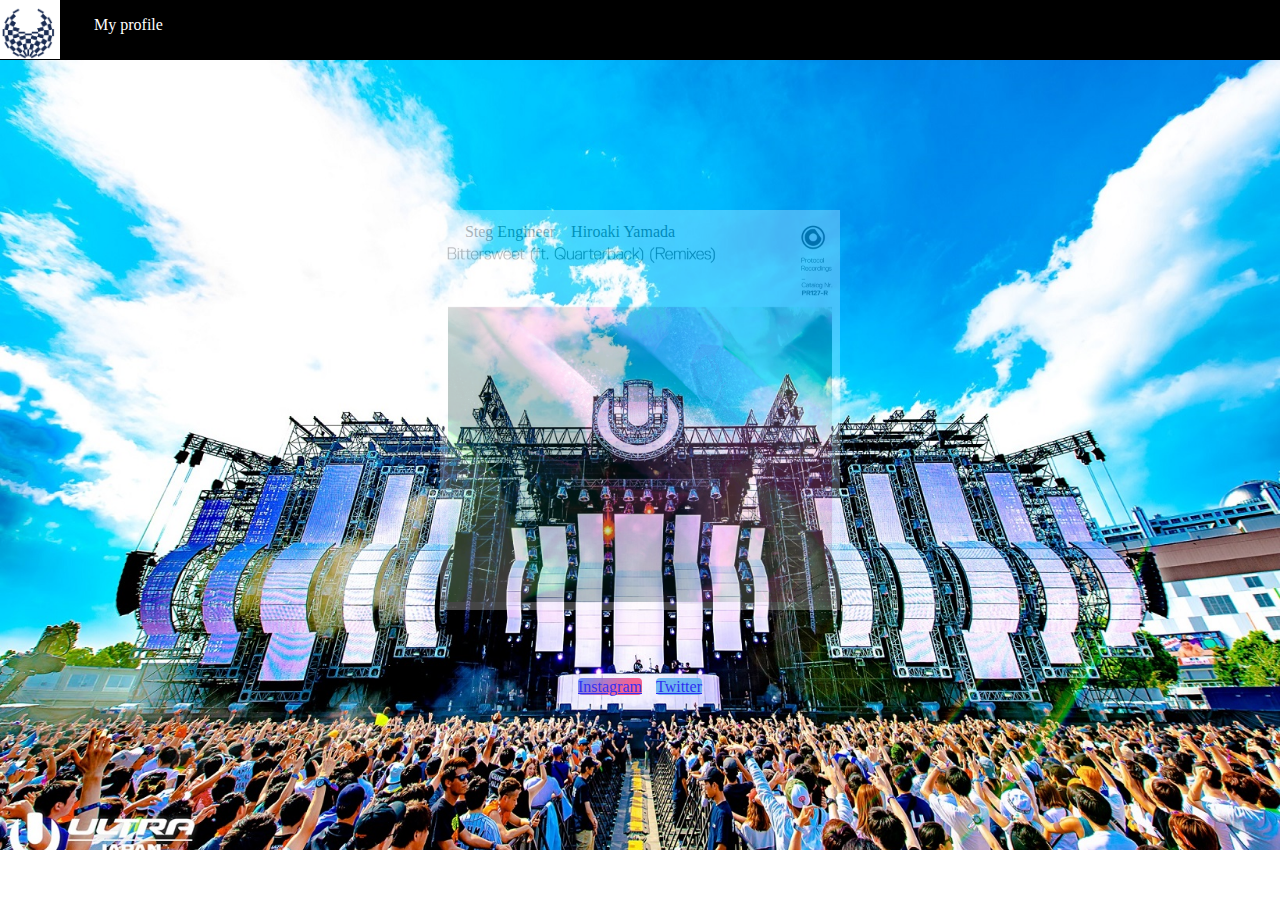
<file: Lv1/index.html>
<!DOCTYPE html>
<html>
    <head>
        <meta charset="utf-8">
        <meta name="viewport" content="width=device-width, initial-scale=1.0">
        <title>My profile</title>
        <link rel="stylesheet" type="text/css" href="lv1.css">
        <link rel="stylesheet" href="//maxcdn.bootstrapcdn.com/font-awesome/4.5.0/css/font-awesome.min.css">
        <script src="https://ajax.googleapis.com/ajax/libs/jquery/2.1.4/jquery.min.js"></script>
        <link rel=“stylesheet” href=“https://unpkg.com/ress/dist/ress.min.css“>
    </head>
    <body>
        <div class="header">
            <div class="header-logo">
             　
            </div>
            <div class="header-text">
               <p>My profile</p>
            </div>
        </div>
        <div class="main">
            <div class="main-logo">
                <div class="text">
                    <p> Steg Engineer　Hiroaki Yamada</p>
                </div>
            </div>
            <div class="main-sns">
                    <a href="https://www.instagram.com/vivaruckk_117?ref=badge
                    "class="btn instagram"><span class="fa fa"></span>Instagram</a>
                    <a href="https://twitter.com/crew54101702?ref=badge" class="btn twitter"><span class="fa"></span>Twitter</a>
            </div>

        </div>
        <script src="lv1.js"></script>
    </body>


</html>
</file>
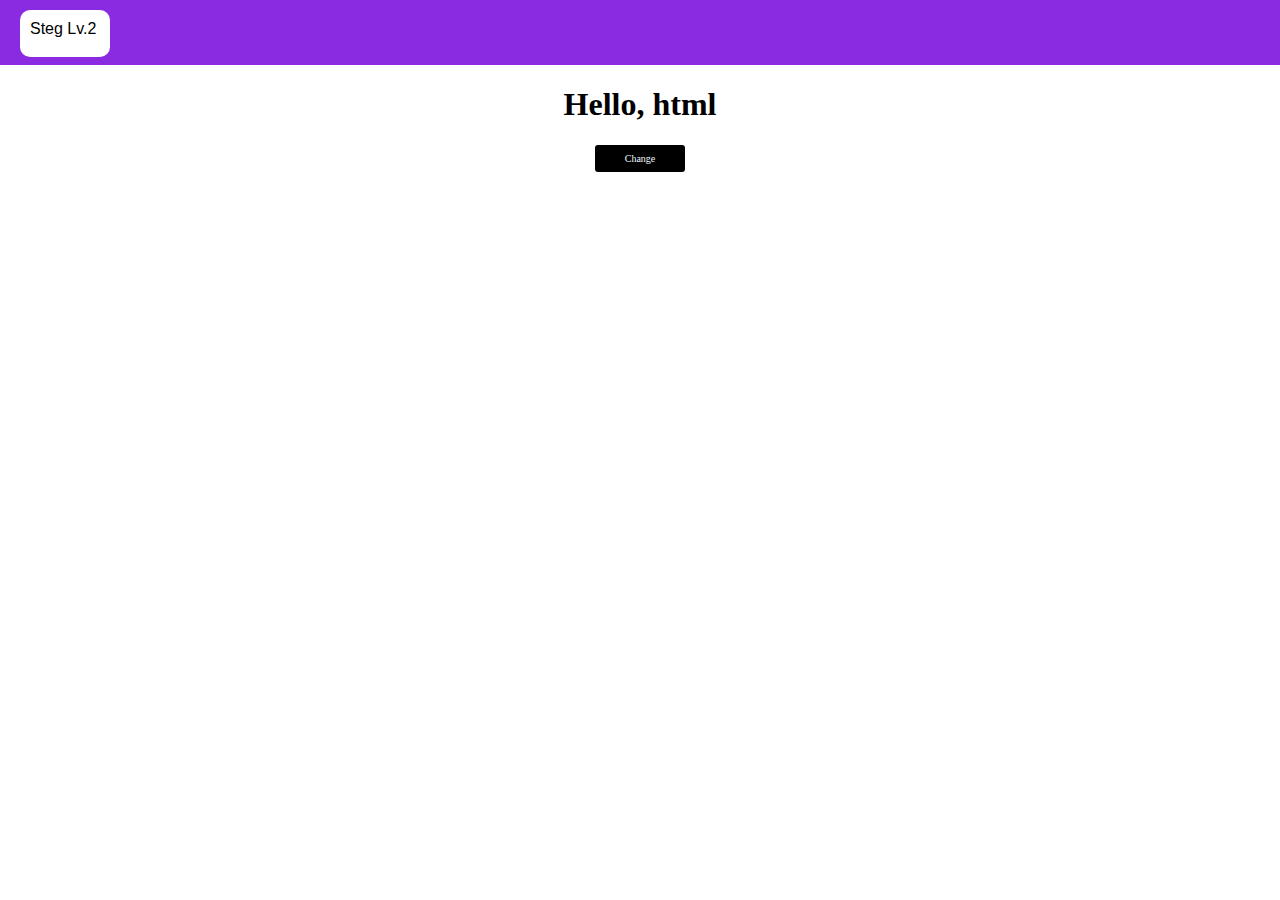
<file: Lv2/index.html>
<!DOCTYPE html>
<html>
    <head>
        <meta charset="utf-8">
        <meta name="viewport" content="width=device-width, initial-scale=1.0">
        <title>hello html js</title>
        <link rel="stylesheet" type="text/css" href="pigahaku.css">
        <link rel="stylesheet" href="//maxcdn.bootstrapcdn.com/font-awesome/4.5.0/css/font-awesome.min.css">
        <script src="https://ajax.googleapis.com/ajax/libs/jquery/2.1.4/jquery.min.js"></script>
    </head>
    <body>

        <div class="header-main">
            <div class="header-logo">
                <p>Steg Lv.2</p>
            </div>
        </div>
        <div class="main">
            <div class="main-main">
             <h1 id="text">Hello, html</h1>
            </div>
            <div class="text" id="change-text">Change</div>
        </div>
        <footer>
        
        </footer>
     <script src="teg.js"></script>
    </body>
</file>
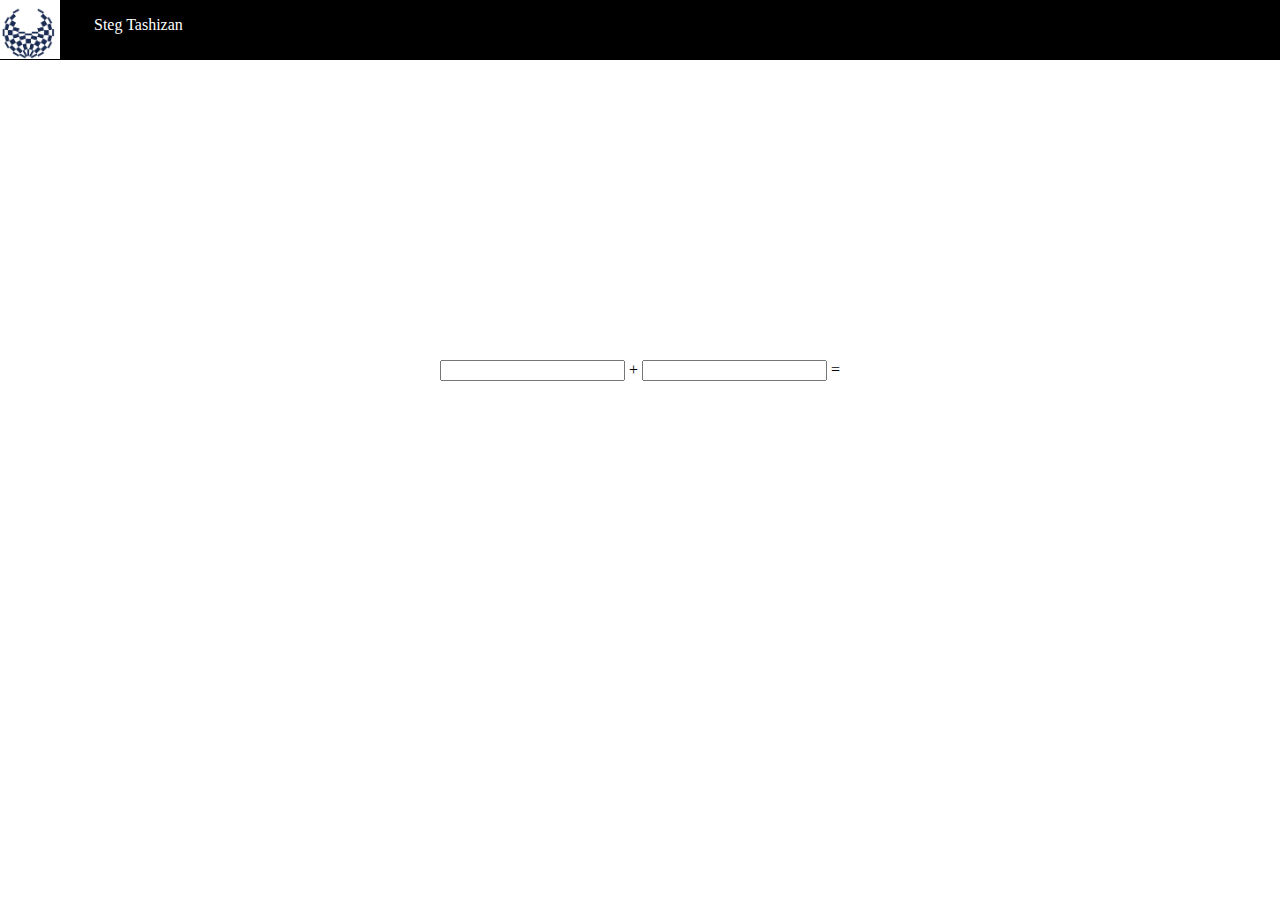
<file: Lv3/index.html>
<!DOCTYPE html>
<html>
    <head>
        <meta charset="utf-8">
        <meta name="viewport" content="width=device-width, initial-scale=1.0">
        <title>keisan</title>
        <link rel="stylesheet" type="text/css" href="lv3.css">
        <link rel="stylesheet" href="//maxcdn.bootstrapcdn.com/font-awesome/4.5.0/css/font-awesome.min.css">
        <script src="https://ajax.googleapis.com/ajax/libs/jquery/2.1.4/jquery.min.js"></script>
    </head>
    <body>
        <div class="header">
           <div class="header-logo">
            　
           </div>
           <div class="header-text">
              <p>Steg Tashizan</p>
           </div>
        </div>
       <div class="main">
       <form oninput="result.value = (hoge.value && fuga.value) && parseInt(hoge.value) + parseInt(fuga.value)">
           <input type="number" name="hoge"> + <input type="number" name="fuga">
           = <output name="result">
           </output>
       </form>
       </div>
      <script src="lv3.js"></script>
    </body>
</html>
</file>
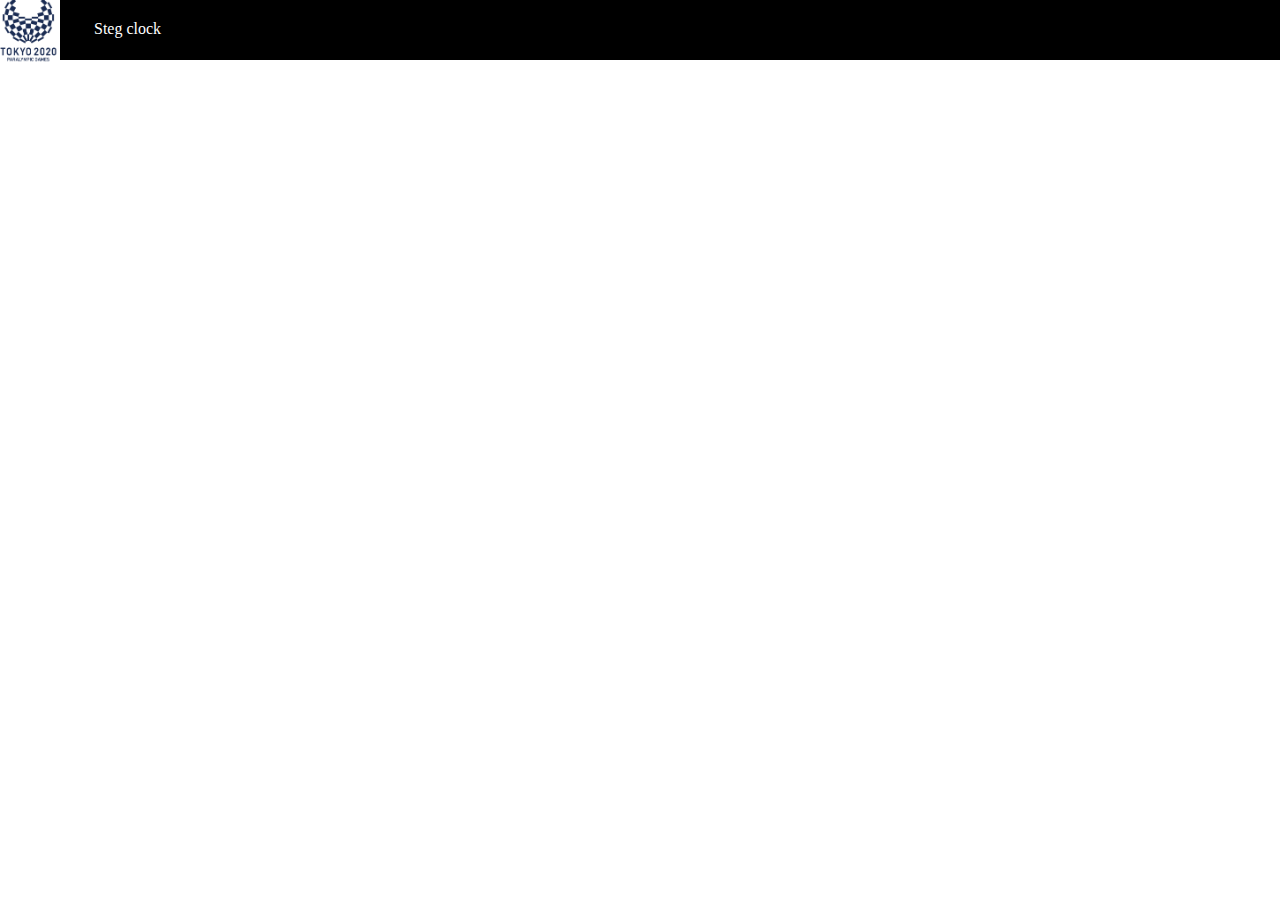
<file: Lv5/index.html>
<!DOCTYPE html>
<html lang="ja">
    <head>
        <meta charset="utf-8">
        <meta name="viewport" content="width=device-width, initial-scale=1.0">
        <title>Steg clock</title>
        <link rel="stylesheet" type="text/css" href="lv5.css">
        <link rel="stylesheet" href="//maxcdn.bootstrapcdn.com/font-awesome/4.5.0/css/font-awesome.min.css">
        <script src="https://ajax.googleapis.com/ajax/libs/jquery/2.1.4/jquery.min.js"></script>
    </head>
    <body>
        <div class="header">
                <div class="header-logo">
                 
                </div>
                <div class="header-text">
                   <p>Steg clock</p>
                </div>
        </div>
        <div class="main">
             <div id="clock_time"></div>
            <div id="clock_date"></div>
        </div>
        <script type="text/javascript" src="lv5.js"></script>
    </body>


</html>
</file>
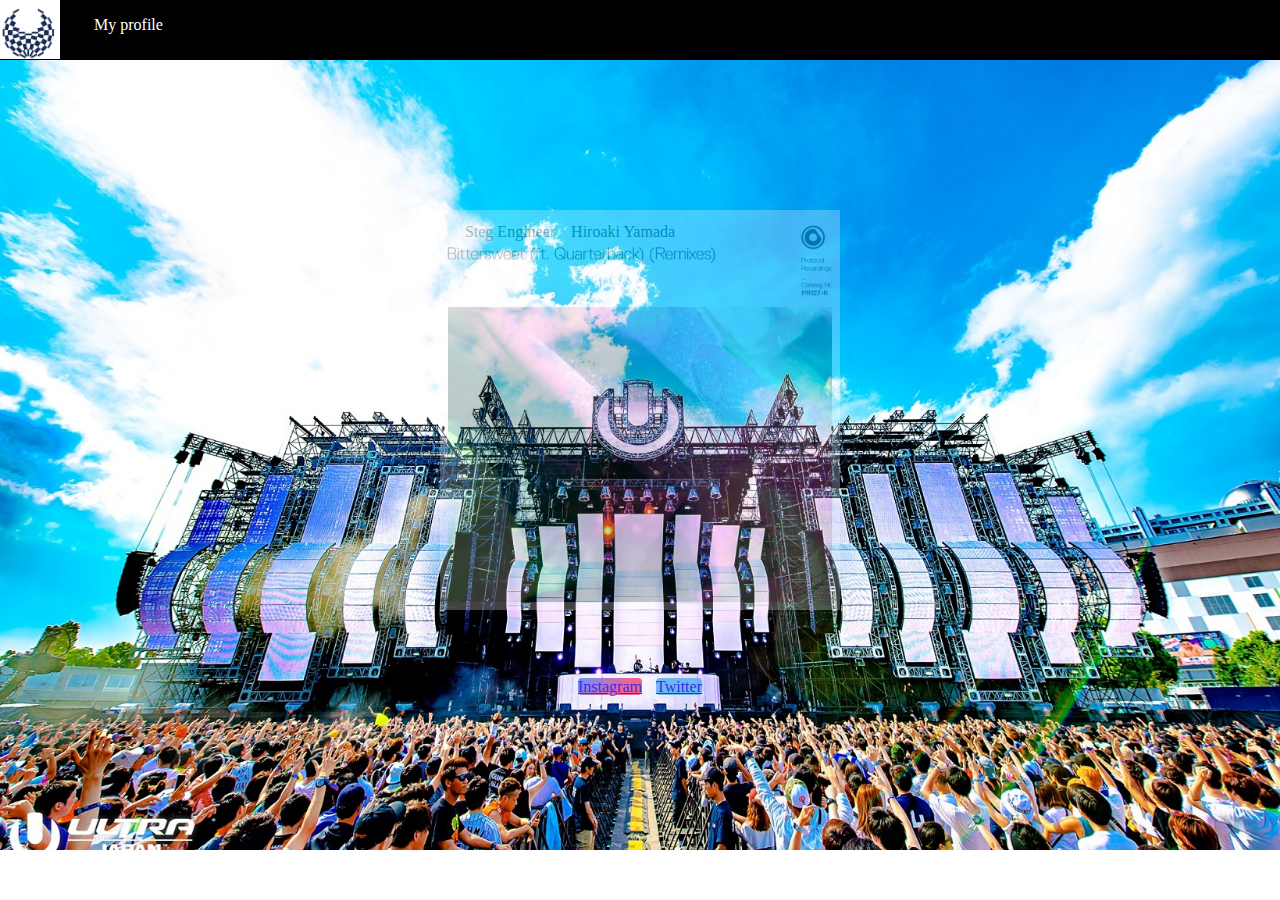
<file: Lv6/index.html>
<!DOCTYPE html>
<html>
    <head>
        <meta charset="utf-8">
        <meta name="viewport" content="width=device-width, initial-scale=1.0">
        <title>My profile</title>
        <link rel="stylesheet" type="text/css" href="lv6.css">
        <link rel="stylesheet" href="//maxcdn.bootstrapcdn.com/font-awesome/4.5.0/css/font-awesome.min.css">
        <script src="https://ajax.googleapis.com/ajax/libs/jquery/2.1.4/jquery.min.js"></script>
        <link rel=“stylesheet” href=“https://unpkg.com/ress/dist/ress.min.css“>
    </head>
    <body>
        <div class="header">
            <div class="header-logo">
             　
            </div>
            <div class="header-text">
               <p>My profile</p>
            </div>
        </div>
        <div class="main">
            <div class="main-logo">
                <div class="text">
                    <p> Steg Engineer　Hiroaki Yamada</p>
                </div>
            </div>
            <div class="main-sns">
                    <a href="https://www.instagram.com/vivaruckk_117?ref=badge
                    "class="btn instagram"><span class="fa fa"></span>Instagram</a>
                    <a href="https://twitter.com/crew54101702?ref=badge" class="btn twitter"><span class="fa"></span>Twitter</a>
            </div>

        </div>
        <script src="lv6.js"></script>
    </body>


</html>
</file>
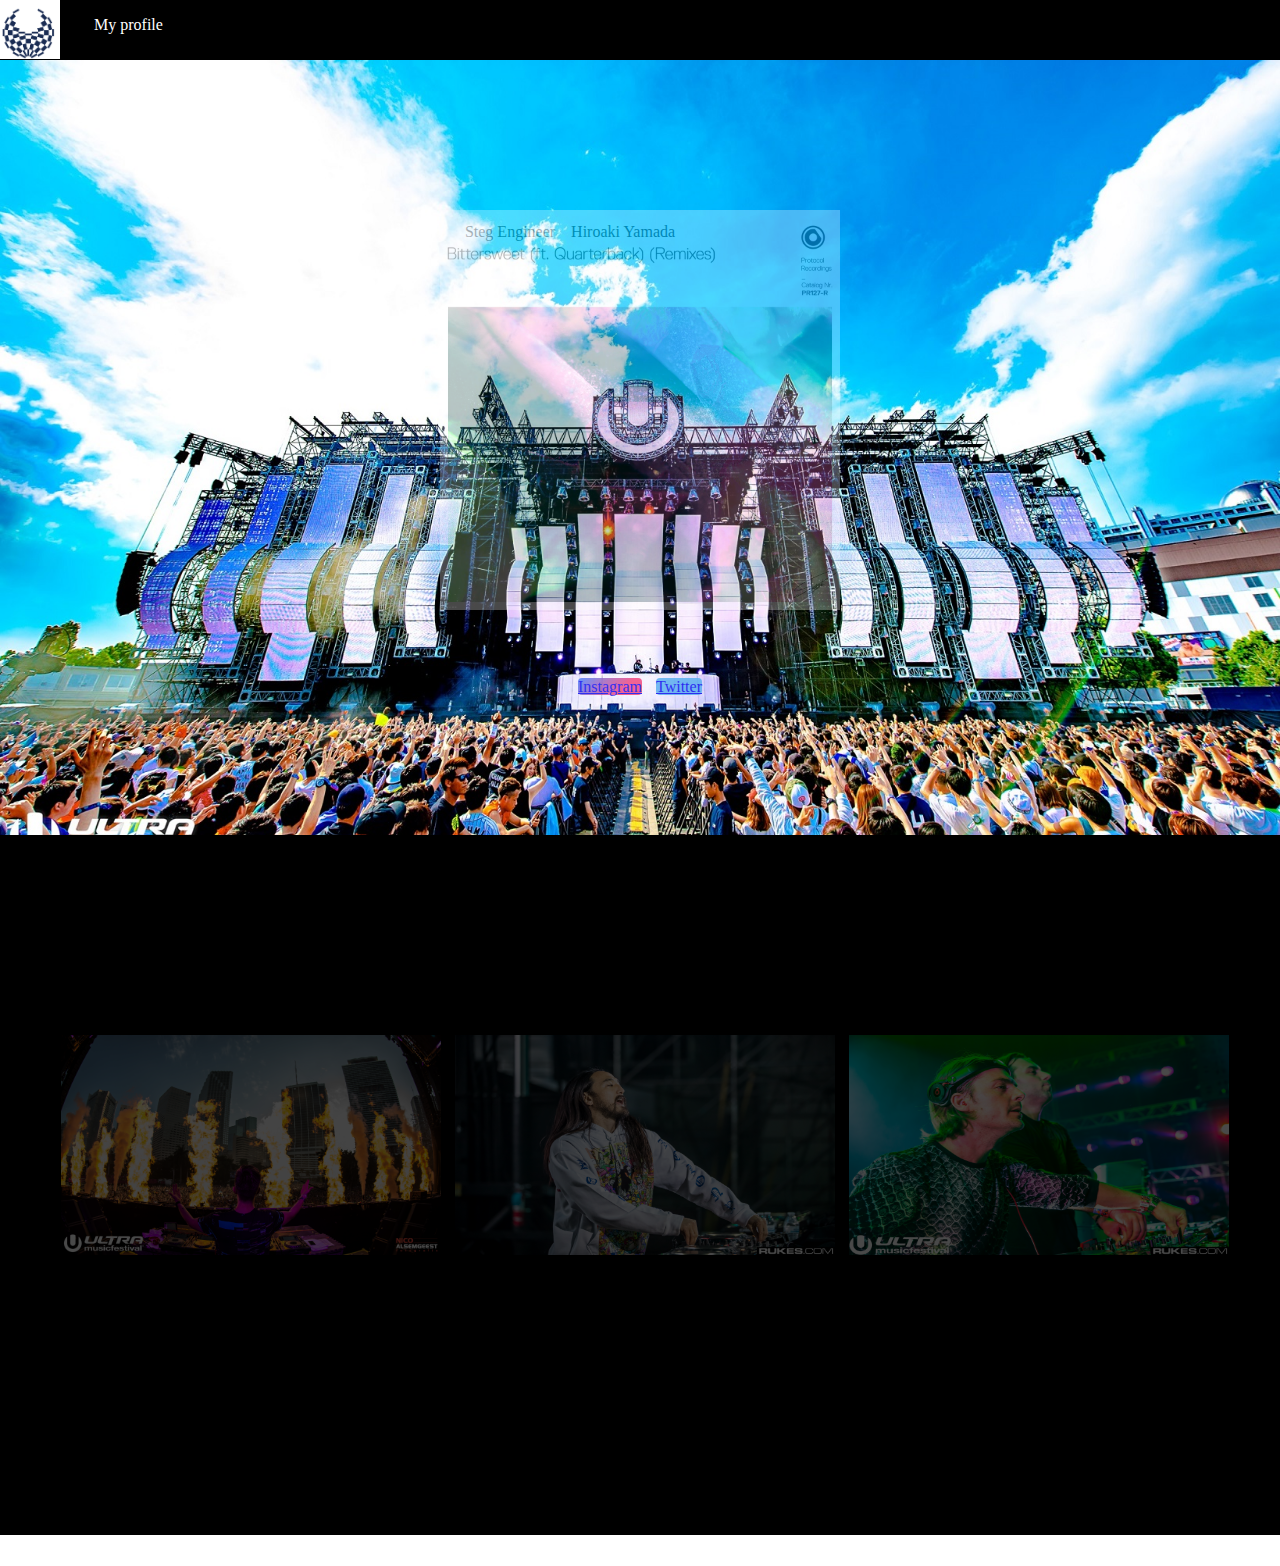
<file: Lv7/index.html>
<!DOCTYPE html>
<html>
    <head>
        <meta charset="utf-8">
        <meta name="viewport" content="width=device-width, initial-scale=1.0">
        <title>My profile</title>
        <link rel="stylesheet" type="text/css" href="lv7.css">
        <link rel="stylesheet" href="//maxcdn.bootstrapcdn.com/font-awesome/4.5.0/css/font-awesome.min.css">
        <script src="https://ajax.googleapis.com/ajax/libs/jquery/2.1.4/jquery.min.js"></script>
        <link rel=“stylesheet” href=“https://unpkg.com/ress/dist/ress.min.css“>
    </head>
    <body>
        <div class="header">
            <div class="header-logo">
             　
            </div>
            <div class="header-text">
               <p>My profile</p>
            </div>
        </div>
        <div class="main">
            <div class="main-logo">
                <div class="text">
                    <p> Steg Engineer　Hiroaki Yamada</p>
                </div>
            </div>
            <div class="main-sns">
                    <a href="https://www.instagram.com/vivaruckk_117?ref=badge
                    "class="btn instagram"><span class="fa fa"></span>Instagram</a>
                    <a href="https://twitter.com/crew54101702?ref=badge" class="btn twitter"><span class="fa"></span>Twitter</a>
            </div>
        </div>
        <div class="main-bottom">
            <div class="bottom-logo lesson-hover">
                <img src="NRXULTRA_CLEAN.jpg">
                <p class="text-contents">Nicky Romero</p>
            </div>
            <div class="bottom-logo lesson-hover">
                <img src="steve-aoki.jpg">
                <p class="text-contents">Steve Aoki</p>
            </div>
            <div class="bottom-logo lesson-hover">
                <img src="axwell-ingrosso.jpg">
                <p class="text-contents">Axwell Λ Ingrosso</p>
            </div>
        </div>
        <script src="lv7.js"></script>
    </body>


</html>
</file>
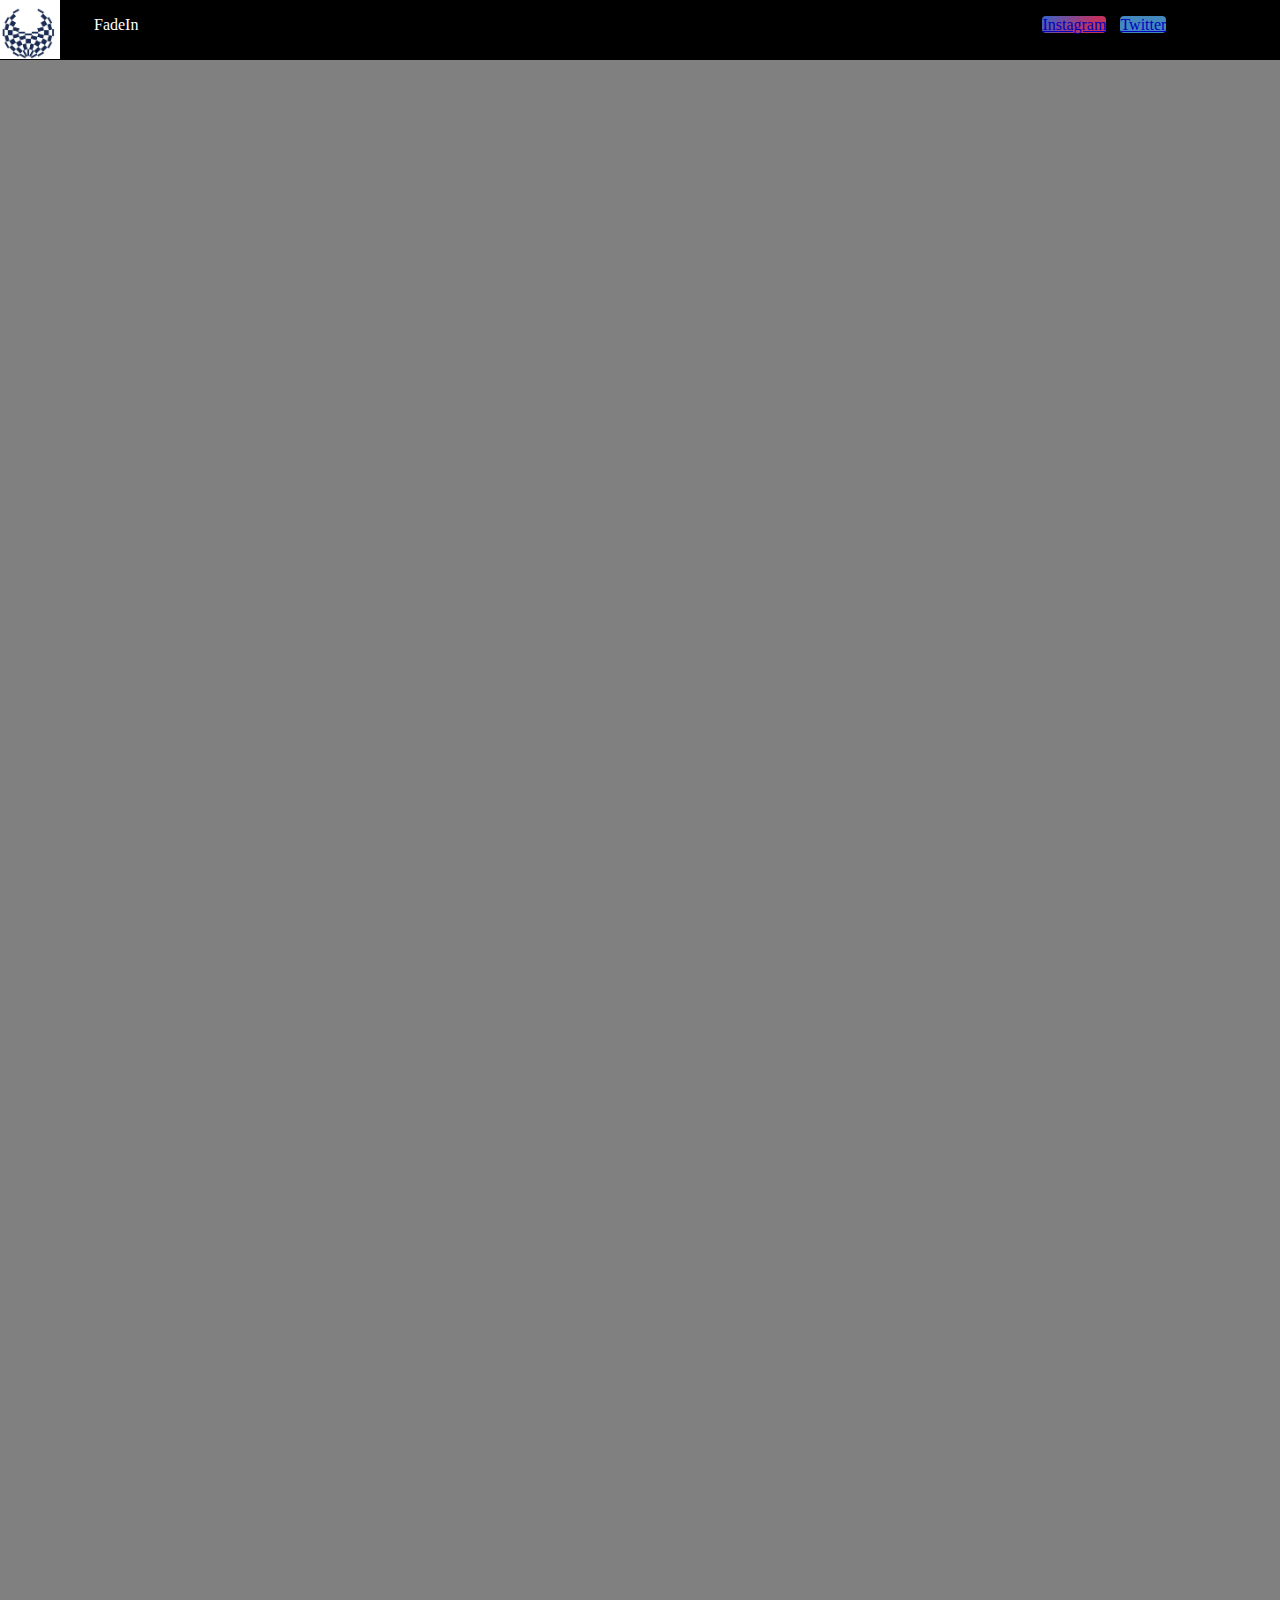
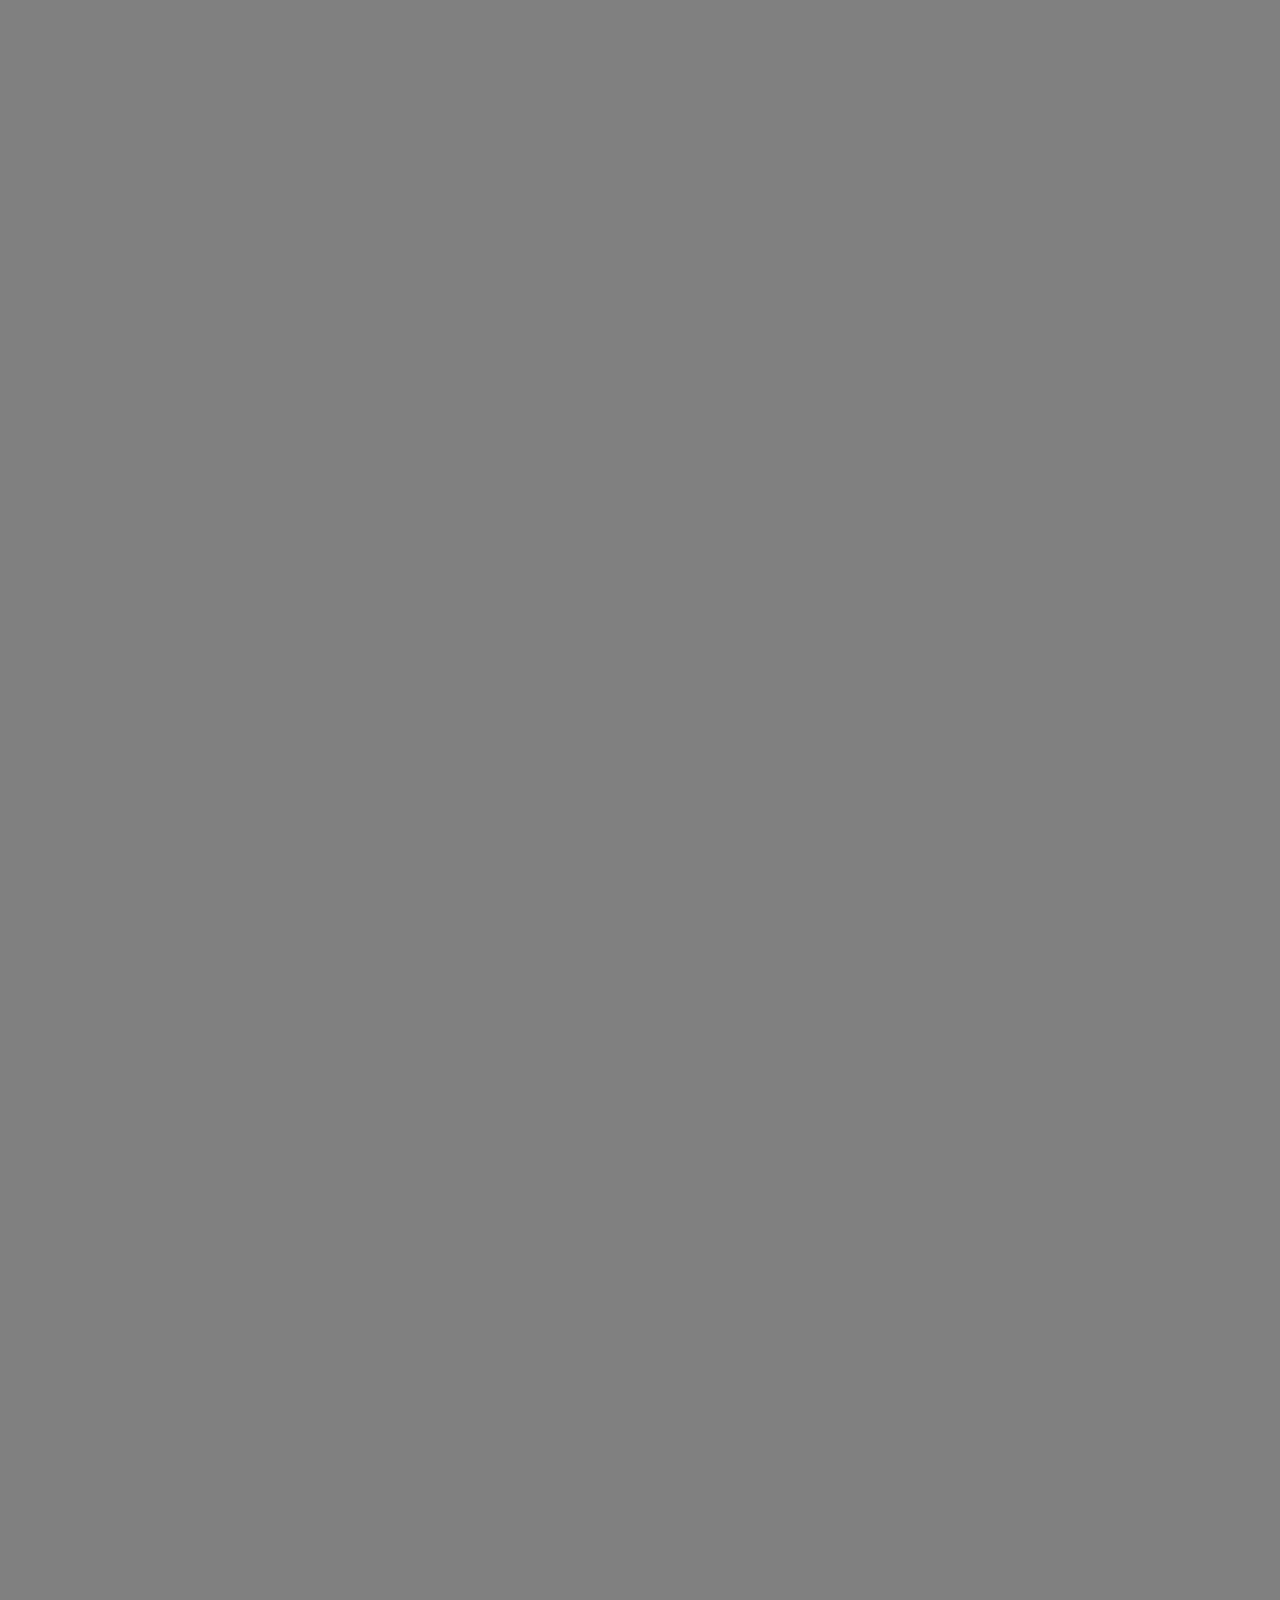
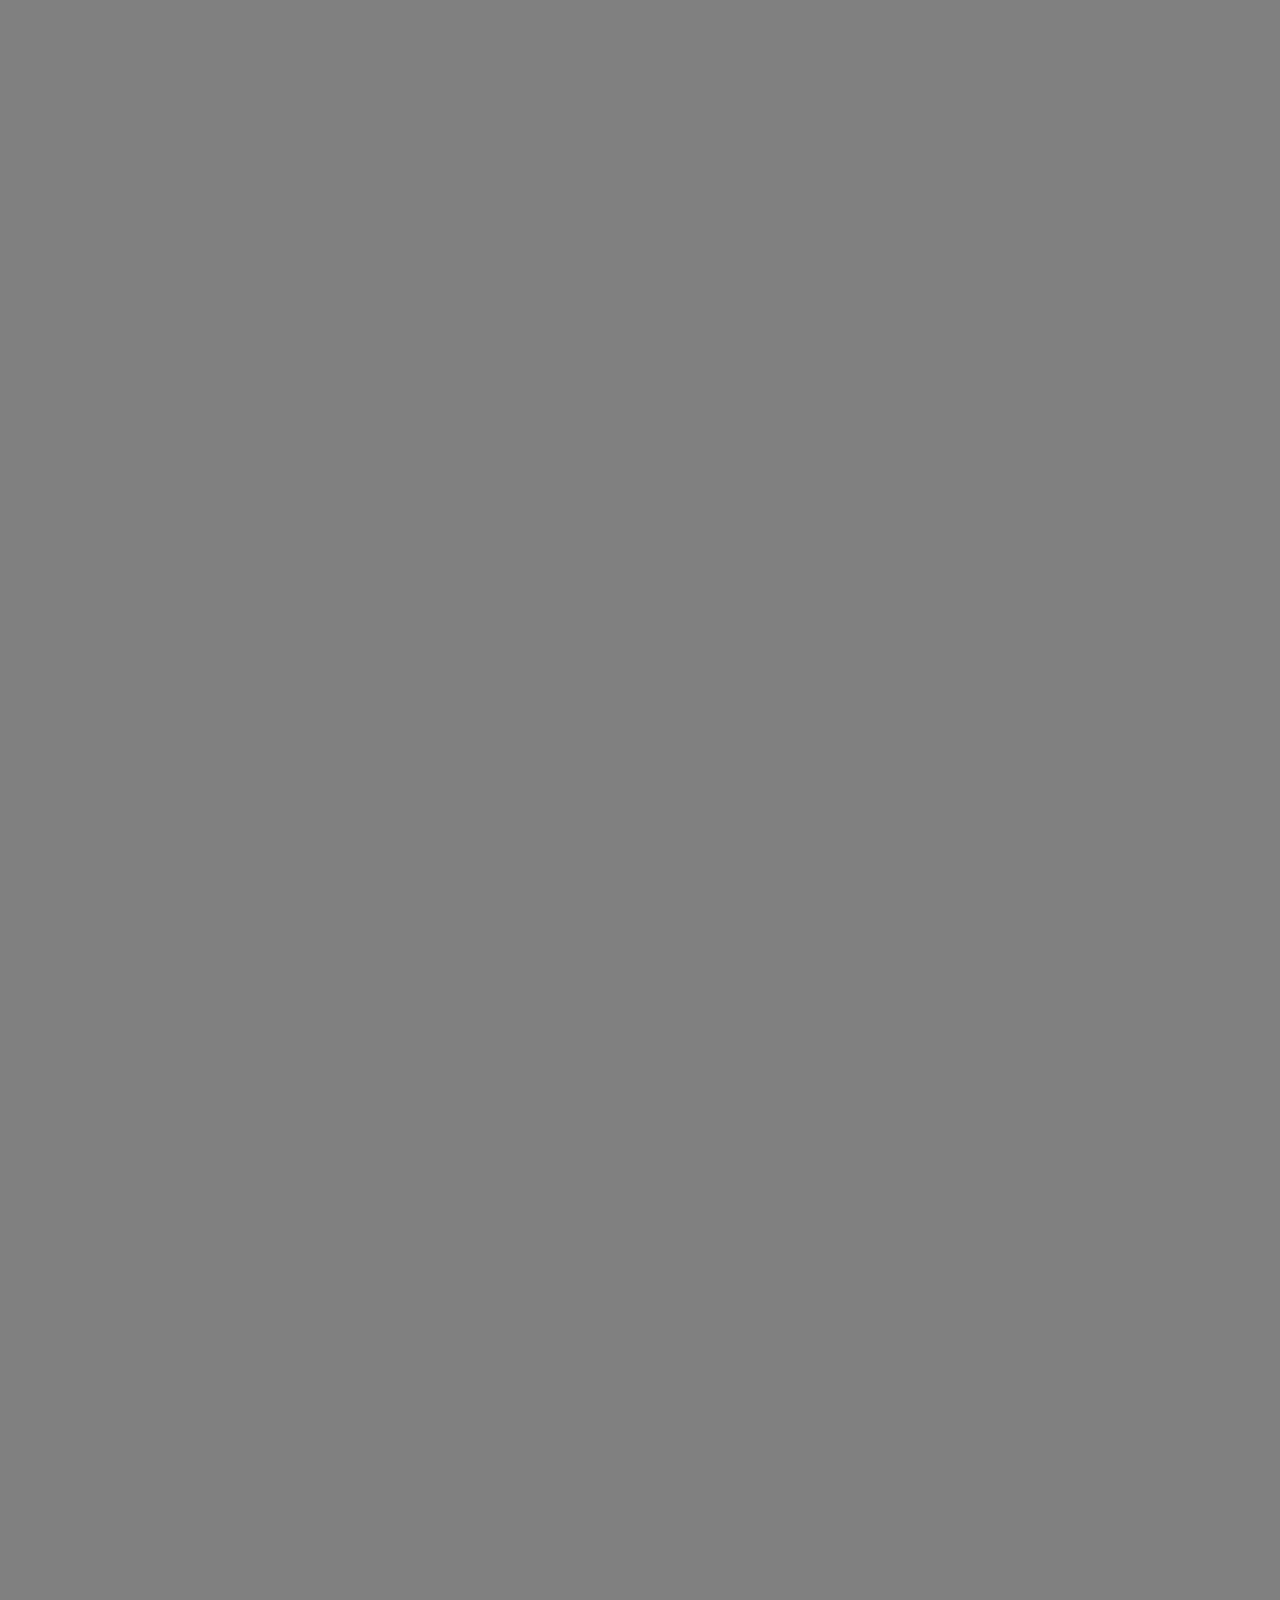
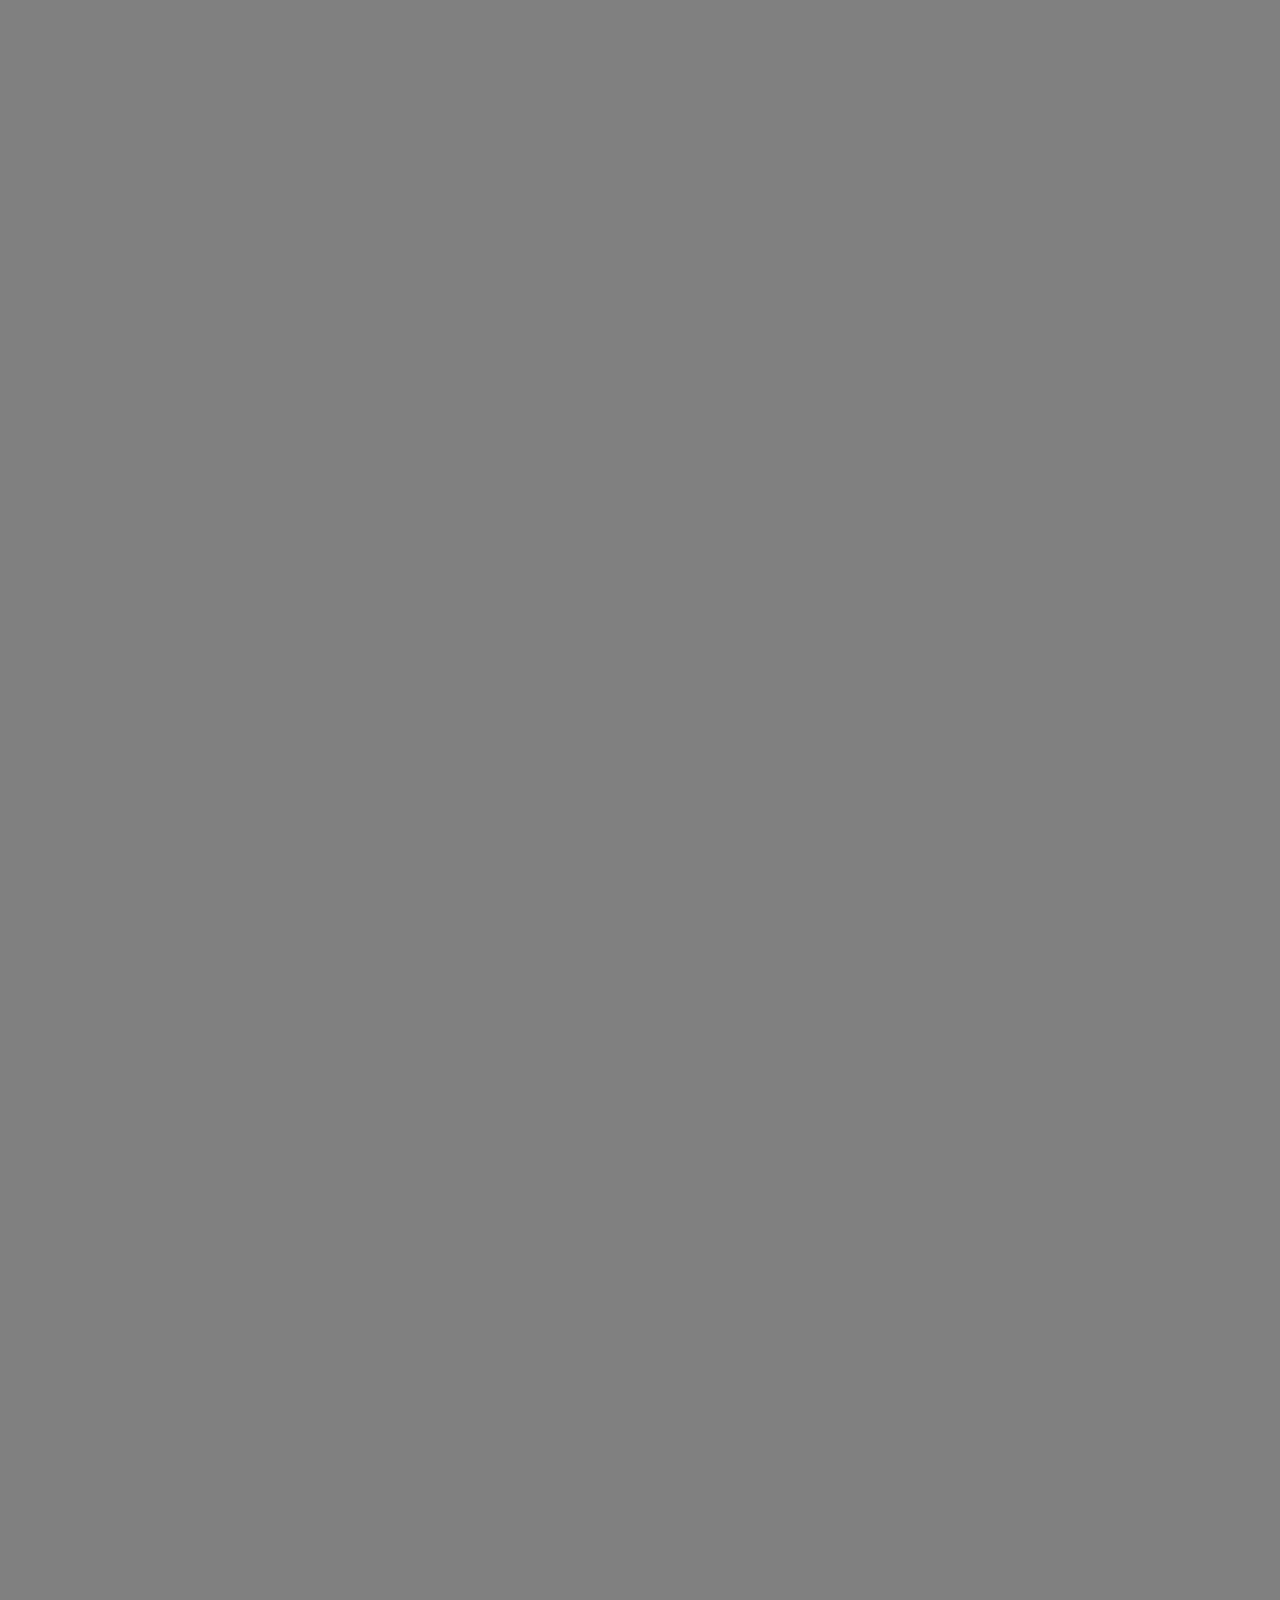
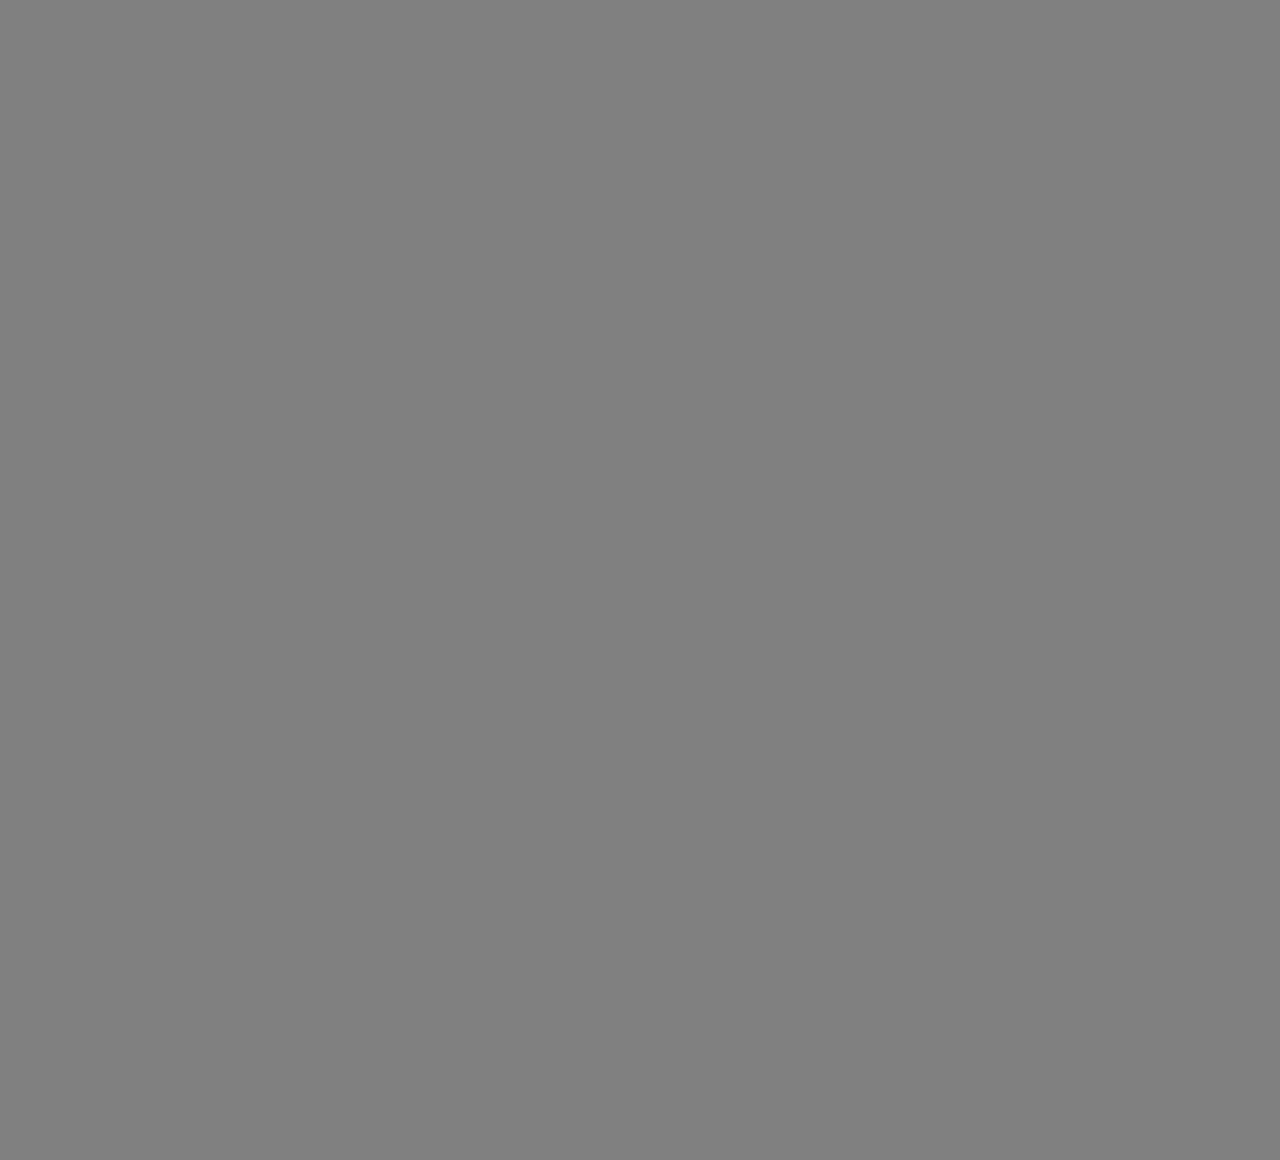
<file: Lv8/index.html>
<!DOCTYPE html>
<html>
    <head>
        <meta charset="utf-8">
        <meta name="viewport" content="width=device-width, initial-scale=1.0">
        <title>My profile</title>
        <link rel="stylesheet" type="text/css" href="lv8.css">
        <link rel="stylesheet" href="//maxcdn.bootstrapcdn.com/font-awesome/4.5.0/css/font-awesome.min.css">
        <script src="https://ajax.googleapis.com/ajax/libs/jquery/2.1.4/jquery.min.js"></script>
        <link rel=“stylesheet” href=“https://unpkg.com/ress/dist/ress.min.css“>
    </head>
    <body>
        <div class="header">
            <div class="header-logo">
             　
            </div>
            <div class="header-text">
               <p>FadeIn</p>
            </div>
            <div class="sns">
                    <a href="https://www.instagram.com/vivaruckk_117?ref=badge
                    "class="btn instagram"><span class="fa fa"></span>Instagram</a>
                    <a href="https://twitter.com/crew54101702?ref=badge" class="btn twitter"><span class="fa"></span>Twitter</a>
            </div>
        </div>
        <div class="main">
           <div class="fadein">
                <div class="nicky box">
                    <img src="NRXULTRA_CLEAN.jpg">
                </div>
                <div class="steve box">
                    <img src="steve-aoki.jpg">
                </div>
                <div class="axwell box">
                    <img src="axwell-ingrosso.jpg">
                </div>
                <div class="yellow box">
                    <img src="1.jpg">
                </div>
                 <div class="snake box">
                    <img src="dj-snake-on-decks-swagger-rukes-1500x1000.jpg">
                </div>
            </div>
        </div>
        <script src="lv8.js"></script>
    </body>

</html>
</file>
<file: Lv1/lv1.css>
body{
    margin: 0 auto;
}

.header {
  background-color: black;
  color: #fff;
  height: 60px;
  margin: 0%;
}
.header-logo {
   background-image: url(../img/i-img1080x800-15647327727jdqfh6116.gif);
   background-size: 120px;
   height: 60px;
   width: 60px;
   position: left;
   display: inline-block;
   position: relative;
   top: -16px;
}
.header-text{
   padding-left: 30px; 
   display:inline-block;

}
.main{
   margin: 0 auto;
   position: relative;
   top:-16px;
   height: 790px;
   text-align: center;
   background-position: center;
   background-image: url(../img/e445b5580e9d3b099b15597207e51c64.jpg);
   background-repeat: no-repeat;
   background-size: cover;
}
.main-logo{
    background-image: url(../img/PR127R-Bittersweet-Remixes_COVER_LQ.jpg);
    background-size: 400px;
    height: 400px;
    width: 400px;
    text-align: center;
    margin-left:  auto;
    margin-right: auto;
    position: relative;
    top:150px;
    background-repeat: no-repeat;
    display:none;


}
.text{
    background-color: #fff;
    width: 350px;
    position: relative;
    position: left;
    height: 25px;
    top:12px;
    right: 45px;
    
}
text p{
    font-size: 25px;
    position: relative;
    font-family: 'Franklin Gothic Medium', 'Arial Narrow', Arial, sans-serif;
    font-weight: 100;
    
}
.main-sns{
    padding: 8px 24px;
    color: white;
    display: inline-block;
    opacity: 0.8;
    border-radius: 4px;
    position: relative;
    top:210px;
}
.instagram {
    background: -webkit-linear-gradient(135deg, #427eff 0%, #f13f79 70%) no-repeat;
    background: linear-gradient(135deg, #427eff 0%, #f13f79 70%) no-repeat;/*グラデーション①*/
    border-radius: 4px; 
    margin-right: 10px;
  }
  .twitter {
    background-color: #55acee;
    border-radius: 4px;

  }
</file>
<file: Lv2/pigahaku.css>
body{
  margin: 0 auto;
  text-align: center;
}
.header-main{
    height: 65px;
    margin: 0 auto;
    width: 100%;
    background-color:blueviolet;
    position:fixed;
    top:0;
    z-index:10;
}
.header-logo{
  margin-top: 5px;
  margin-left: 20px;
  width: 90px;
  height: 20px;
  text-align: left;
  padding: 0 0 20px 0;
  background-color: white;
  border-radius: 10px;
  transition: all 0.1s;
  box-shadow:0 7px white ;
}
.headre-logo:hover {
  background-color: firebrick;
}
.header-logo:active{
  position: relative;
  top: 5px;
  box-shadow: none;
}
.header-logo p{
  font-family: 'Franklin Gothic Medium', 'Arial Narrow', Arial, sans-serif;
  padding-top: 10px;
  margin-left: 10px;
  margin-top: 10px;
}
.main{
  padding-top:65px;
}
.text{
  display: inline-block;
  cursor: pointer;
  padding: 8px 30px;
  background-color: black;
  border-radius: 3px;
  color:aliceblue;
  font-size: 10px;
  transition: all 0.1s;
  box-shadow:0 7px white ;
}
.text:hover {
  background-color: firebrick;
}
.text:active{
  position: relative;
  top: 5px;
  box-shadow: none;
}
</file>
<file: Lv3/lv3.css>
body{
    margin: 0;
}

.header {
  background-color: black;
  color: #fff;
  height: 60px;
}
.header-logo {
   background-image: url(../img/i-img1080x800-15647327727jdqfh6116.gif);
   background-size: 120px;
   height: 60px;
   width: 60px;
   position: left;
   display: inline-block;
   position: relative;
   top: -16px;
}
.header-text{
   padding-left: 30px; 
   display:inline-block;

}
.main{
   height: 500px;
   padding-top:300px;
   text-align: center;
   position: center;
}
</file>
<file: Lv5/lv5.css>
body{
    margin: 0;
}

.header {
  background-color: black;
  color: #fff;
  height: 60px;
}
.header-logo {
   background-image: url(../img/i-img1080x800-15647327727jdqfh6116.gif);
   background-size: 120px;
   padding-top:19px;
   height: 60px;
   width: 60px;
   position: left;
   display: inline-block;
   position: relative;
   top: -16px;
}
.header-text{
   padding-left: 30px; 
   display:inline-block;
   position: relative;
   top: -45px;
}
.main{
   height: 500px;
   padding-top:200px;
   text-align: center;
   position: center;
}
</file>
<file: Lv6/lv6.css>
body {
    margin: 0 auto;
}

.header {
  background-color: black;
  color: #fff;
  height: 60px;
  margin: 0%;
}
.header-logo {
   background-image: url(../img/i-img1080x800-15647327727jdqfh6116.gif);
   background-size: 120px;
   height: 60px;
   width: 60px;
   position: left;
   display: inline-block;
   position: relative;
   top: -16px;
}
.header-text{
   padding-left: 30px; 
   display:inline-block;

}
.main{
   margin: 0 auto;
   position: relative;
   top:-16px;
   height: 790px;
   text-align: center;
   background-position: center;
   background-image: url(../img/e445b5580e9d3b099b15597207e51c64.jpg);
   background-repeat: no-repeat;
   background-size: cover;
}
.main-logo{
    background-image: url(../img/PR127R-Bittersweet-Remixes_COVER_LQ.jpg);
    background-size: 400px;
    height: 400px;
    width: 400px;
    text-align: center;
    margin-left:  auto;
    margin-right: auto;
    position: relative;
    top:150px;
    background-repeat: no-repeat;
    display:none;


}
.text{
    background-color: #fff;
    width: 350px;
    position: relative;
    position: left;
    height: 25px;
    top:12px;
    right: 45px;
    
}
text p{
    font-size: 25px;
    position: relative;
    font-family: 'Franklin Gothic Medium', 'Arial Narrow', Arial, sans-serif;
    font-weight: 100;
    
}
.main-sns{
    padding: 8px 24px;
    color: white;
    display: inline-block;
    opacity: 0.8;
    border-radius: 4px;
    position: relative;
    top:210px;
}
.instagram {
    background: -webkit-linear-gradient(135deg, #427eff 0%, #f13f79 70%) no-repeat;
    background: linear-gradient(135deg, #427eff 0%, #f13f79 70%) no-repeat;/*グラデーション①*/
    border-radius: 4px; 
    margin-right: 10px;
}
.twitter {
    background-color: #55acee;
    border-radius: 4px;
}
  .twitter {
    background-color: #55acee;
    border-radius: 4px;

}
</file>
<file: Lv7/lv7.css>
body{
    margin: 0 auto;
}

.header {
  background-color: black;
  color: #fff;
  height: 60px;
  margin: 0%;
}
.header-logo {
   background-image: url(../img/i-img1080x800-15647327727jdqfh6116.gif);
   background-size: 120px;
   height: 60px;
   width: 60px;
   position: left;
   display: inline-block;
   position: relative;
   top: -16px;
}
.header-text{
   padding-left: 30px; 
   display:inline-block;

}
.main{
   margin: 0 auto;
   position: relative;
   top:-16px;
   height: 790px;
   text-align: center;
   background-position: center;
   background-image: url(../img/e445b5580e9d3b099b15597207e51c64.jpg);
   background-repeat: no-repeat;
   background-size: cover;
}
.main-logo{
    background-image: url(../img/PR127R-Bittersweet-Remixes_COVER_LQ.jpg);
    background-size: 400px;
    height: 400px;
    width: 400px;
    text-align: center;
    margin-left:  auto;
    margin-right: auto;
    position: relative;
    top:150px;
    background-repeat: no-repeat;
    display:none;


}
.text{
    background-color: #fff;
    width: 350px;
    position: relative;
    position: left;
    height: 25px;
    top:12px;
    right: 45px;
    
}
text p{
    font-size: 25px;
    position: relative;
    font-family: 'Franklin Gothic Medium', 'Arial Narrow', Arial, sans-serif;
    font-weight: 100;
    
}
.main-sns{
    padding: 8px 24px;
    color: white;
    display: inline-block;
    opacity: 0.8;
    border-radius: 4px;
    position: relative;
    top:210px;
}
.instagram {
    background: -webkit-linear-gradient(135deg, #427eff 0%, #f13f79 70%) no-repeat;
    background: linear-gradient(135deg, #427eff 0%, #f13f79 70%) no-repeat;/*グラデーション①*/
    border-radius: 4px; 
    margin-right: 10px;
}
.twitter {
    background-color: #55acee;
    border-radius: 4px;
}
.main-bottom{
    height: 700px;
    background-color: black;
    position: relative;
    top:-31px;
    text-align: center;
}
.bottom-logo{
    display: inline-block;
    padding: 200px 0 10px 10px;
}
.bottom-logo img{
    width: 380px;
    height: 220px;
    display: none;
}
.text-contents{
    color: #fff;
    display: none;
    position: absolute;
}
.text-active {
    display: block;
}
</file>
<file: Lv8/lv8.css>
body{
    margin: 0 auto;
}

.header {
  background-color: black;
  color: #fff;
  height: 60px;
  margin: 0%;
}
.header-logo {
   background-image: url(../img/i-img1080x800-15647327727jdqfh6116.gif);
   background-size: 120px;
   height: 60px;
   width: 60px;
   position: left;
   display: inline-block;
   position: relative;
   top: -16px;
}
.header-text{
   padding-left: 30px; 
   display:inline-block;
}
.sns{
    padding-top:8px;
    padding-left: 900px;
    color: white;
    display: inline-block;
    opacity: 0.8;
    border-radius: 4px;
    

}
.instagram {
    background: -webkit-linear-gradient(135deg, #427eff 0%, #f13f79 70%) no-repeat;
    background: linear-gradient(135deg, #427eff 0%, #f13f79 70%) no-repeat;/*グラデーション①*/
    border-radius: 4px; 
    margin-right: 10px;
  }
  .twitter {
    background-color: #55acee;
    border-radius: 4px;

  }
.main{
    height: 7500px;
    background-color: gray;
    text-align: center;
    margin: 0%;
}
.nicky{
    position: relative;
    top:1000px;
    transform: translate3d(0, -10px, 0);
    transition: 1s;
    opacity: 0;
}
.nicky.animated {
    opacity: 1;
    transform: translate3d(0, 0, 0);
}
.nicky img{
    width: 700px;
    height: 400px;
}
.steve{
    position: relative;
    top:2000px;
    transition: 1s;
    opacity: 0;
    transform: translate3d(0, -10px, 0);
}
.steve.animated {
    opacity: 1;
    transform: translate3d(0, 0, 0);
}
.steve img{
    width: 700px;
    height: 400px;
}
.axwell{
    position: relative;
    top:3000px;
    transition: 1s;
    opacity: 0;
    transform: translate3d(0, -10px, 0);
}
.axwell.animated {
    opacity: 1;
    transform: translate3d(0, 0, 0);
}
.axwell img{
    width: 700px;
    height: 400px;
}
.yellow{
    position: relative;
    top:4000px;
    transition: 1s;
    opacity: 0;
    transform: translate3d(0, -10px, 0);
}
.yellow.animated {
    opacity: 1;
    transform: translate3d(0, 0, 0);
}
.yellow img{
    width: 700px;
    height: 420px;
}
.snake{
    position: relative;
    top:5000px;
    transition: 1s;
    opacity: 0;
    transform: translate3d(0, -10px, 0);
}
.snake.animated {
    opacity: 1;
    transform: translate3d(0, 0, 0);
}
.snake img{
    width: 700px;
    height: 420px;
}
</file>
